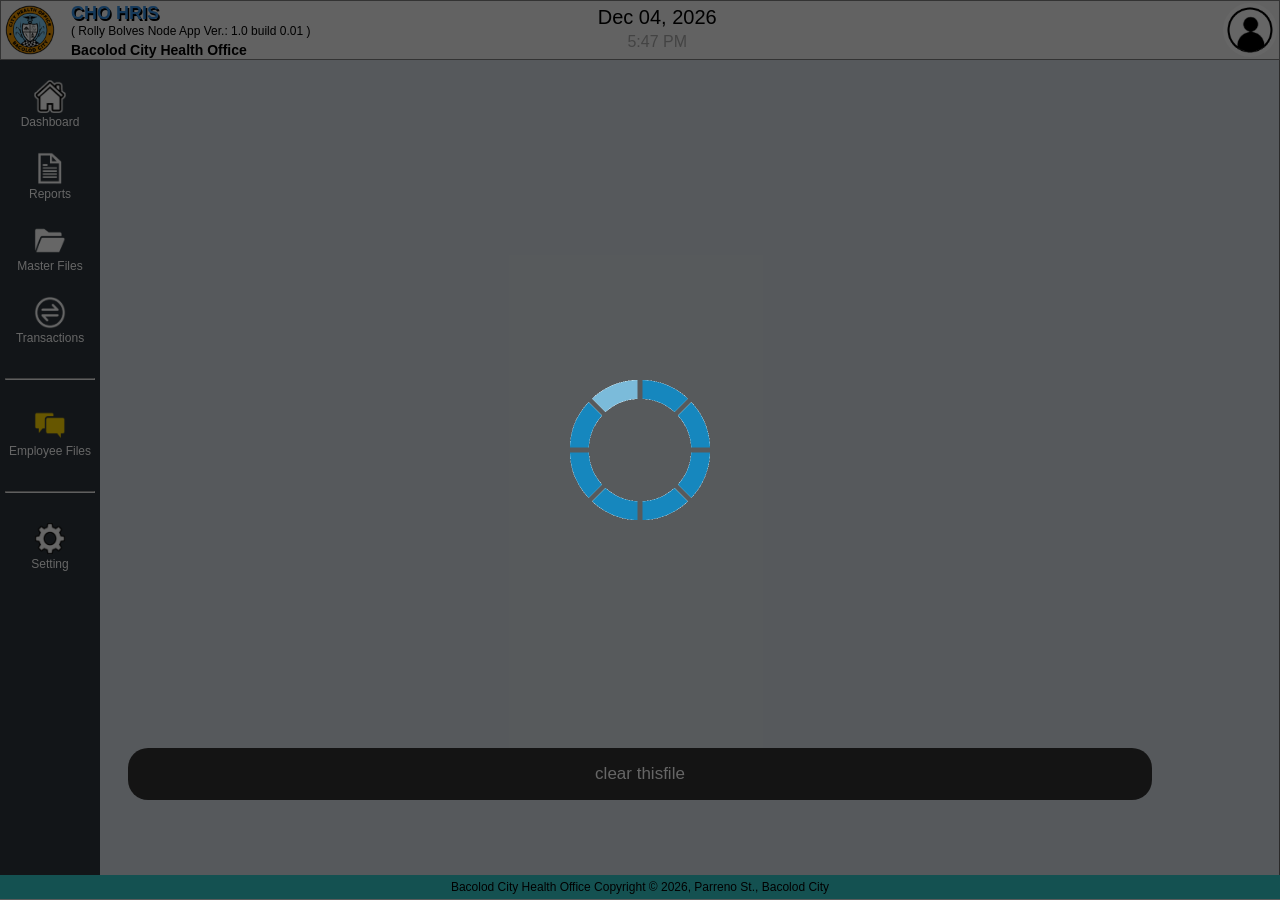
<file: index.html>
<!DOCTYPE html>
<html lang="en">
<head>
<meta charset="utf-8">
<meta http-equiv="Content-Type" content="text/html; charset=utf-8">
<meta name="theme-color" content="#000000"/>
<meta name="viewport" content="width=device-width, initial-scale=1, user-scalable=no">
<meta name="description" content="Your Online Printing Store.">
<meta name="og:image" content="gfx/icon-192x192.png">

<!-- HTML Meta Tags -->
<!-- Google / Search Engine Tags -->
<meta itemprop="name" content="Regent Prints">
<meta itemprop="description" content="Your Online Printing Store.">
<meta itemprop="image" content="gfx/icon-192x192.png">
 
<!-- Facebook Meta Tags -->
<!--meta property="og:url" content="https://nothing.com"-->
<meta property="og:type" content="website">
<meta property="og:title" content="Regent Prints">
<meta property="og:description" content="Your Online Printing Store.">
<meta property="og:image" content="gfx/icon-192x192.png">
 
<!-- Twitter Meta Tags -->
<meta name="twitter:card" content="summary_large_image">
<meta name="twitter:title" content="Regent Prints">
<meta name="twitter:description" content="Your Online Printing Store.">
<meta name="twitter:image" content="gfx/icon-192x192.png">
 
<link rel="shortcut icon" href="gfx/favicon_io/favicon.ico">
<link rel="icon" href="gfx/favicon_io/favicon.ico">
<link rel="apple-touch-icon" href="gfx/favicon_io/apple-touch-icon.png">

<link rel="manifest" href="./manifest.webmanifest">
<meta http-equiv="X-UA-Compatible" content="IE=Edge">
<!--script type='text/javascript' src='html2pdf.jeffbundle.min.js'></script-->

<style>

    @media print {
        body {
            -webkit-print-color-adjust: exact;
            -moz-print-color-adjust: exact;
            -ms-print-color-adjust: exact;
            print-color-adjust: exact;
        }
    }
 
    #wrapper {
      width: 100%;
      height: 400px;
      background-color: #333;
      display: flex;
      align-items: center;
      justify-content: center;
      overflow: hidden;
      border-radius: 0px;
      touch-action: none;
    }
    .cl_item {
      width: auto;
      height: auto;
      position: absolute;
      border: 0px solid indianred;
      background-repeat:no-repeat;background-size:auto 100%;
      background-color: none;
      padding:0px;
      /*
      background-color: rgb(245, 230, 99);
      border: 1px solid rgba(136, 136, 136, .5);
      border-radius: 50%; 
      */
      touch-action: none;
      user-select: none;
    }

    /*
    .cl_item:active {
      background-color: rgba(168, 218, 220, 1.00);
    }    
    .cl_item:hover {
      cursor: pointer;
      border-width: 2px;
      border:1px solid red;
    }
    */
    
</style>

<!-- ****************************************************************** -->
<!-- ****************************************************************** -->
<title>JEFFREY B. ENAD</title>
<script src="main_jslib/eruda.min.js"></script>
<!--script>eruda.init();</script-->
<script>  
  var CURR_APPNAME="CHO HRIS"; 
  var CURR_CLIENT='CA';
  var CURR_SITE='http://192.168.0.109:5500';
  var CURR_VER="1.0 build 0.01";
  var CURR_CLIENTNAME="Bacolod City Health Office";
  var CURR_CLIENTADDRESS="Parreno St., Bacolod City";
  var CURR_TELNO="410-4810"; 
  
  var JBE_API='https://updesk.heliohost.org/rpd_api/';  
  var pathloc=window.location.origin.substr(0,16);
  if(pathloc == 'http://localhost') { 
    JBE_API=window.location.origin+'/rpd_api/';  
  }  
  //alert(pathloc);
  if(window.location.origin.substring(0,26) == 'http://localhost:8080') { 
    JBE_API=window.location.origin+'/hris/';  
    eruda.init();   
  }else if(window.location.origin.substring(0,16) == 'http://localhost') { 
    JBE_API=window.location.origin+'/hris/';   
  }    
</script>
<!-- ****************************************************************** -->
<!-- ****************************************************************** -->
</head>

<body style="color:#252526;background:#E8E8E8;padding:0px;" onresize="myResizeFunction()">

<audio id="myAudio">
  <source src="gfx/snd/chimes.ogg" type="audio/ogg">
  <source src="gfx/snd/chimes.mp3" type="audio/mpeg">
  Your browser does not support the audio element.
</audio>

<div id="snackbar"></div> 
<!--************************* blocker-->
<div id="je_msg" tabindex="0" data-rval="SAGBAYAN" class="modal" style="display:none;z-index:1100;" onkeydown="javascript:if(event.keyCode==27) closeModal()">
  <div class="modal-content">
    <div id="modal-header" class="modal-header head_color" style="background:none;">
      <!--span class="closeBtn" onclick="closeModal()">&times;</span-->
      <span id="DivPrompt">
        <h1>Modal Header</h1>
      </span>				
    </div>
    <div id="modal-body" class="modal-body" style="background:none;">
      <div id="msgBody">        
      </div>	
      <div style="height:auto;text-align:center;margin-top:5px;background:none;">
        <div id="msgDivPrompt" style="display:none;margin-bottom:5px;">
          <input class="je_msg_btn" type="text" id="txtPrompt" onkeydown="javascript:if(event.keyCode==13) MSG_CLICK(1)" style="width:40%;height:20px;border:1px solid black;text-align:center;" value="" />
        </div>
        <div id="msgDivOk" style="display:none;">
          <!--input type="button" onclick="closeModal()" class="button" value="OK" /-->
          <input type="text" id="txOk" style="display:none;width:100px;"/>
          <input class="je_msg_btn" type="button" id="btnOk" onclick="MSG_CLICK(1)" onkeydown="javascript:if(event.keyCode==13) MSG_CLICK(1)" value="OK" />
        </div>
        <div id="msgDivYesNo" style="display:none;">
          <input class="je_msg_btn" type="button" id="btnYes" onclick="MSG_CLICK(1)" value="Yes" />
          <input class="je_msg_btn" type="button" id="btnNo"  onclick="MSG_CLICK(2)" value="No" style="margin-left: 2%;" />
        </div>
      </div>				
    </div>
    <div id="modal-footer" class="modal-footer head_color" style="color:white;text-align:right;height:auto;">
      ENADSYS Dialog Ver 1.01 Copyright (c) 2018
    </div>
  </div>	
</div>  

<div id="myJBox" class="modal_box" style="bottom:0px;"></div>

<div id="loading" class="modal" style="display:block;z-index:1450;">      
  <div style="width:150px;height:150px;background:none;
          position: absolute;  z-index: 1000;  top: 50%;  left: 50%;  
          -webkit-transform: translate(-50%, -50%);  transform: translate(-50%, -50%);">      
    <img src="gfx/proc_logo.gif" alt="proc image" style="float:right;height:100%;width:100%;background:none;" />
  </div>
</div>

<!-- *************************PAGES***************************************************
******************************************************************************** -->

<div id="page_login" class="modal" data-jbepass="" style="display:none;width:100%;height:100%;background-color:none;padding:5px;">
  
  <div id="firstlogin" class="modal-content" data-mod="1" style="display:block;width:280px;height:310px;background:none;">      
          
    <div style="width:100%;height:100%; border-radius:5px; padding:3%; font-size:14px; background:lightgray;">
      
      <div style="width:100%;height:20px;font-size:14px;background:none;">        
        <div style="float:right;width:20px;height:20px;text-align:center;border-radius:5px; cursor:pointer;
          color:white;background:black;" onclick="closeLogin()">x</div>
      </div>
      <div id="dv_avatar" style="position:relative;width:100%;height:65px;text-align:center;background:none;">
        <img id="img_avatar" data-img="" name="img_avatar" src="gfx/avatar.png" style="border-radius:50%;height:65px;width:65px;border:1px solid gray;"/>
        <div id="div_avatar" style="display:none;position:absolute;top:50%;left:50%;cursor:pointer;border-radius:50%;border:1px solid black;
              height:30px;width:30px;padding:3px;background:#434343;">              
          
          <input type="file" id="id_file" data-orig="" data-sel=0 name="id_file" hidden="hidden" />
          <img src="gfx/jcam.png" onclick="JBE_GET_IMAGE(0,id_file.id,img_avatar.id,'',false)" style="width:95%;"/>
        </div>
      </div>
      
      <div id="logpanel" style="margin-top:0%;height:auto;background:none;">

        <div id="dv_uid" style="margin-top:0%; height:auto; width:100%;background:none;">
          <div style="height:15px; width:100%; background:none;">User ID</div>
          <div style="height:25px; width:100%;background:none;">
            <input id="fuser" type="text" placeholder="Name, Email or Phone Number"  maxlength=20 onkeydown="javascript:if(event.keyCode==13) document.getElementById('fpass').focus()"
              style="width:100%;height:25px;text-align:center;border-radius:5px;" value=""/>              
          </div>
        </div>
        <div id="dv_pass" style="margin-top:2%; height:auto; width:100%;background:none;">
          <div style="height:15px; width:100%;background:none;">Password</div>
          <form onsubmit="false" style="height:25px; width:100%;">
            <input id="fpass" name="fpass" autocomplete="off" type="password" placeholder="Password" maxlength=20 onkeydown="javascript:if(event.keyCode==13) document.getElementById('lognow').focus()"
              style="width:100%;height:25px;text-align:center;border-radius:5px;" value=""/>
          </form>
        </div>
        
      </div>

      <div id="fmsg" style="display:none;margin-top:5px; height:60px; width:100%;font-size:12px;margin-bottom:0px;color:black;background:none;">
        Make sure your password is 
      </div>

      <div id="log_1" style="display:block;margin-top:1px;text-align:center;height:30px;width:100%;background:none;">
        <input id="lognow" type="button" onclick="chk_lognow()" style="width:48%;height:100%;color:white;background:#039be5;border:1px solid gray;border-radius:5px;cursor:pointer;" value="Log In"/>        
      </div>
      <div style="width:100%;height:auto;margin-top:9px;text-align:center;background:none;">Not a member yet? <span id="signUp" onclick="fm_profile(1)" style="font-weight:bold;cursor:pointer;color:red;"><u>Sign Up</u></span></div>        
    </div>

  </div>  

</div>

<!--  *************************PAGES***************************************************
************************************************************************** -->
<div id="wrapper" class="head_color" style="display:flex;position:relative;width:100%;height:100%;margin:0;background:dimgray;">  

  <div id="page_main" class="page_class" style="display:block;width:100%;height:auto;border:0px solid red;">

    <div id="div_header" style="display:block;width:100%;text-align:center;border:1px solid gray;padding:0px;color:black;background:white;">        

      <div id="div_logo">
        <img src="gfx/logoCHO2.png" onclick="location.href='index.html'" title="Refresh" style="cursor:pointer;float:left;height:100%;border:0px solid white;"/> 
        <!--img src="gfx/icon-192x192.png" onclick="openNav()" title="Refresh" style="cursor:pointer;float:left;height:100%;border:0px solid white;"/-->               
      </div>

      <div id="hd_area" style="float:left;height:100%;text-align:left;background:none;">     
        <div id="sys_tilt" onclick="jeff()"></div>  
        <div id="sys_tilt1"></div>  
        <div id="sys_tilt2"></div>  
      </div>

      <div id="hd_datetime" style="float:left;overflow:auto;height:100%;color:black;background:none;">
        <div id="hd_date" style="width:100%;height:55%;padding:5px 0 0 0;font-size:20px;background:none;">      
        </div> 
        <div id="hd_time" style="width:100%;height:45%;padding:0px;font-size:16px;color:darkgray;background:none;">      
        </div>       
      </div> 

      <div id="hd_notif" style="display:none;position:absolute;top:0px;text-align:left;padding:2px;width:90px;background:none;">
        <div style="position:relative;width:100%;height:100%;text-align:center;padding:0px 0 0 0;border:0px solid green;background:none;">
          <img src="gfx/jbell.png" style="height:100%;" />
          <div id="hd_num1" title="Today" style="cursor:move;position:absolute;top:12px;left:29px;width:28px;height:28px;text-align:left;padding:3.2px 1.2px 0px 0px;border-radius:50%;border:2px solid black;font-size:15px;font-weight:bold;text-align:center;color:white;background:red;">1</div>          
          <div id="hd_num2" title="Tomorrow" style="cursor:move;position:absolute;top:3px;left:3px;width:28px;height:28px;text-align:left;padding:3.2px 1.2px 0px 0px;border-radius:50%;border:2px solid black;font-size:15px;font-weight:bold;text-align:center;color:white;background:orange;">8</div>
          <div id="hd_num3" title="within 7 Days" style="cursor:move;position:absolute;top:3px;left:55px;width:28px;height:28px;text-align:left;padding:3.2px 1.2px 0px 0px;border-radius:50%;border:2px solid black;font-size:15px;font-weight:bold;text-align:center;color:white;background:lightgreen;">11</div>          
        </div> 
      </div> 

      <div id="hd_user" style="float:right;z-index:100;height:100%;background:none;">                  
        <div onclick="main_login()" style="float:right;width:auto;height:100%;text-align:right;border:0px solid red;background:none;">            
          <img id="bar_avatar" style="display:block;float:right;cursor:pointer;height:100%;border-radius:50%;border:2px solid white;background:white;" src="gfx/avatar.png" />                         
        </div>
        <div id="logger" style="float:right;height:100%;margin-right:5px;"></div>
      </div>
      
    </div>

    <!--  ************************* BODY *************************************************** -->
    <div id="div_body" data-mode="" data-code="" data-lotno="" data-row="" data-row2="" data-invty=0 style="display:flex;position:relative;width:100%;height:0px;border:0px solid red;background:dimgray;">

      <div id="div_left" data-open=0 style="float:left;height:100%;font-size:9px;pointer-events:auto; color:yellow;background:#2d353c;">
      </div> <!--div left-->     
            
      <div id="div_right" style="float:left;width:100%;height:100%;overflow:auto;border:0px solid red;color:black;background:#d9e0e7;">        
      </div> <!--div right--> 

    </div>  <!--body--> 

  </div> <!--main div-->

  <div id="mySidenav" class="sidenav" style="display:none;height:100%;margin-top:0px;font-size:9px;">    
  </div>


  <!--  *************************PAGES***************************************************  -->
  <div id="myView1" data-page=0 data-open=0 data-close="" data-JBEpage=0 class="page_class myView" style="display:none;">
    <div style="width:100%;height:0px;"></div>
    <div class="back_main">      
      <div id="back_view1" onclick="JBE_CLOSE_VIEW(1)" class="back_class">
        <img id="back_view_img1" src="gfx/jback.png" style="height:100%;" />
        <span>Back</span>
      </div>      
      <div id="cap_myView1" class="cap_class"></div>
      <div id="cap_viewMid1" class="cap_mid_class"></div>
    </div>
    <div id="dtl_myView1" class="myView_dtl">
    </div>        
  </div>  
    
  <div id="myView2" data-page=0 data-open=0 data-close="" class="page_class myView" style="display:none;">
    <div style="width:100%;height:0px;"></div>
    <div class="back_main">
      <div id="back_view2" onclick="JBE_CLOSE_VIEW(2)" class="back_class">
        <img id="back_view_img2" src="gfx/jback.png" style="height:100%;" />
        <span>Back</span>
      </div>
      <div id="cap_myView2" class="cap_class"></div>
      <div id="cap_viewMid2" class="cap_mid_class"></div>
    </div>
    <div id="dtl_myView2" class="myView_dtl">
      <!--dtl-->
    </div>       
  </div>

  <div id="myView3" data-page=0 data-open=0 data-close="" class="page_class myView" style="display:none;">
    <div style="width:100%;height:0px;"></div>    
    <div class="back_main">
      <div id="back_view3" onclick="JBE_CLOSE_VIEW(3)" class="back_class">
        <img id="back_view_img3" src="gfx/jback.png" style="height:100%;" />
        <span>Back</span>
      </div>
      <div id="cap_myView3" class="cap_class"></div>
      <div id="cap_viewMid3" class="cap_mid_class"></div>
    </div>
    <div id="dtl_myView3" class="myView_dtl">
      <!--dtl-->
    </div>       
  </div>

  <div id="myView4" data-page=0 data-open=0 data-close="" class="page_class myView" style="display:none;">
    <div style="width:100%;height:0px;"></div> 
    <div class="back_main">
      <div id="back_view4" onclick="JBE_CLOSE_VIEW(4)" class="back_class">
        <img id="back_view_img4" src="gfx/jback.png" style="height:100%;" />
        <span>Back</span>
      </div>
      <div id="cap_myView4" class="cap_class"></div>
      <div id="cap_viewMid4" class="cap_mid_class"></div>
    </div>
    <div id="dtl_myView4" class="myView_dtl">
      <!--dtl-->
    </div>       
  </div>

  <div id="myView5" data-page=0 data-open=0 data-close="" class="page_class myView" style="display:none;">
    <div style="width:100%;height:0px;"></div> 
    <div class="back_main">
      <div id="back_view5" onclick="JBE_CLOSE_VIEW(5)" class="back_class">
        <img id="back_view_img5" src="gfx/jback.png" style="height:100%;" />
        <span>Back</span>
      </div>
      <div id="cap_myView5" class="cap_class"></div>
      <div id="cap_viewMid5" class="cap_mid_class"></div>
    </div>
    <div id="dtl_myView5" class="myView_dtl">
      <!--dtl-->
    </div>       
  </div>

  <!--************************* footer -->
  <div class="head_color4" id="main_footer" style="position:relative;display:block;height:25px;width:100%;background:none;">
    <div id="copyright" style="width:100%;height:100%;font-size:12px;padding:5px 0 0 0;color:black;background:none;"></div>
    <div id="jenad" onclick="count_show_jbe()" style="position:absolute;top:0px;right:0px;height:100%;width:30px;background:none;"></div>
  </div> <!--footer-->

</div> <!--wrapper div-->

<link rel="stylesheet" href="css_main.css">
<link rel="stylesheet" href="css_mobile.css">
<link rel="stylesheet" href="css_rep_main.css">
<link rel="stylesheet" href="css_rep_mobile.css">

<link rel="stylesheet" href="misc/jbe_fmlib.css">

<link rel="stylesheet" type="text/css" href="main_jslib/leaflet.css" />
<script type='text/javascript' src='main_jslib/html2pdf.jeffbundle.min.js'></script>
<!--script src="https://raw.githack.com/eKoopmans/html2pdf/master/dist/html2pdf.bundle.js"></script-->
<script type='text/javascript' src='main_jslib/leaflet.js'></script>
<script type='text/javascript' src='main_jslib/axios.min.js'></script>
<!--script type='text/javascript' src="main_jslib/jspdf.debug.js"></script-->
<script type='text/javascript'  src='js/jsheet.js'></script>

<!--script src="https://cdnjs.cloudflare.com/ajax/libs/html2pdf.js/0.9.3/html2pdf.bundle.js" integrity="sha512-dBB2PGgYedA6vzize7rsf//Q6iuUuMPvXCDybHtZP3hQXCPCD/YVJXK3QYZ2v0p7YCfVurqr8IdcSuj4CCKnGg==" crossorigin="anonymous" referrerpolicy="no-referrer"></script-->

<script type='text/javascript' src='main_jslib/enadlib.js'></script>
<script type='text/javascript' src='main_jslib/coke.js'></script>
<script type='text/javascript' src='main_jslib/je_msg.js'></script>
<script type='text/javascript' src='main_jslib/qrcode.min.js'></script>
<!--script src="https://cdn.jsdelivr.net/npm/chart.js"></script-->
<script type='text/javascript' src='main_jslib/jschart.js'></script>
<!--script type='text/javascript' src='main_jslib/rec_lock.js'></script-->

<!--script type='text/javascript' src='main_jslib/jsPDF0.js'></script>
<script type='text/javascript' src='main_jslib/html2canvas.min.js'></script>
<script src="https://cdnjs.cloudflare.com/ajax/libs/jspdf/2.3.1/jspdf.umd.min.js"></script-->


<script type='text/javascript'  src='misc/jbe_chat.js'></script>
<script type='text/javascript'  src='misc/jbe_notif.js'></script>
<!-- libs -->
<!--script type='text/javascript' src='misc/jbe_fmlib.js'></script-->
<!--script type='text/javascript' src='misc/jbe_fmlib_2.js'></script-->
<!--script type='text/javascript' src='misc/jbe_fm2lib.js'></script>
<script type='text/javascript' src='misc/lookup.js'></script-->
<script type='text/javascript' src='misc/jbe_fmlib_php.js'></script>

<script type='text/javascript'  src='app_db.js'></script>
<script type='text/javascript'  src='app_main.js'></script>
<script type='text/javascript'  src='app_admin.js'></script>

<script type='text/javascript'  src='app_dashboard.js'></script>
<script type='text/javascript'  src='app_employee.js'></script>
<script type='text/javascript'  src='app_dept.js'></script>
<script type='text/javascript'  src='app_receive.js'></script>
<script type='text/javascript'  src='app_adjust.js'></script>

<!--script type='text/javascript'  src='app_ptr_print.js'></script>
<script type='text/javascript'  src='app_ptr.js'></script>

<script type='text/javascript'  src='app_ret_print.js'></script>
<script type='text/javascript'  src='app_ret.js'></script>

<script type='text/javascript'  src='app_returns.js'></script>
<script type='text/javascript'  src='app_adjust.js'></script>
<script type='text/javascript'  src='app_transfer.js'></script>
<script type='text/javascript'  src='app_area.js'></script>
<script type='text/javascript'  src='app_supplier.js'></script>
<script type='text/javascript'  src='app_wh.js'></script>
<script type='text/javascript'  src='app_prod.js'></script>
<script type='text/javascript'  src='app_stocks.js'></script>

<script type='text/javascript'  src='app_receive.js'></script>
<script type='text/javascript'  src='app_master.js'></script>
<script type='text/javascript'  src='app_tools.js'></script>
<script type='text/javascript'  src='app_reports.js'></script>
<script type='text/javascript'  src='app_signatory.js'></script>
<script type='text/javascript'  src='app_notif.js'></script>

<script type='text/javascript'  src='rep_ptr_summ.js'></script>
<script type='text/javascript'  src='rep_stockcard.js'></script>
<script type='text/javascript'  src='rep_bincard.js'></script>
<script type='text/javascript'  src='rep_location.js'></script>
<script type='text/javascript'  src='rep_daily.js'></script>
<script type='text/javascript'  src='rep_stkled.js'></script>
<script type='text/javascript'  src='rep_masterlist.js'></script>
<script type='text/javascript'  src='rep_summary.js'></script-->

<script type='text/javascript'  src='app_camera.js'></script>
<script type='text/javascript'  src='app_prn.js'></script>

<!--link rel="stylesheet" href="https://unpkg.com/leaflet@1.6.0/dist/leaflet.css"
  integrity="sha512-xwE/Az9zrjBIphAcBb3F6JVqxf46+CDLwfLMHloNu6KEQCAWi6HcDUbeOfBIptF7tcCzusKFjFw2yuvEpDL9wQ=="
  crossorigin=""/>
<script src="https://unpkg.com/leaflet@1.6.0/dist/leaflet.js"
  integrity="sha512-gZwIG9x3wUXg2hdXF6+rVkLF/0Vi9U8D2Ntg4Ga5I5BZpVkVxlJWbSQtXPSiUTtC0TjtGOmxa1AJPuV0CPthew=="
  crossorigin=""></script>
<script src="https://unpkg.com/leaflet.markercluster@1.3.0/dist/leaflet.markercluster.js"></script-->



<script type='text/javascript'  src='misc/jbe_map.js'></script>

<script>
  var THISFILE=[];
  clear_THISFILE();  

  var SYS_TILT='TALLY BOARD SYSTEM';

  var jbe_screen_mode=0;
  var JBE_CTR=0;
  var JBE_CLOR='#028ea5';
  var JBE_CLOR2='#01a5bf'; 
  var JBE_CLOR3='#0eb8cc'; 
  var JBE_CLOR4='#33cccc'; 
  /*
   JBE_CLOR='#FF2A00';
   JBE_CLOR2='#FF5533'; 
   JBE_CLOR3='#FF775C'; 
   JBE_CLOR4='#FF9D8A'; 
  */
  var JBE_TXCLOR1='#ffffff'; 
  var JBE_TXCLOR2='#000000'; 
  var JBE_TXCLOR3='#ffffff'; 
  var JBE_TXCLOR4='#ffffff'; 

  var JBE_ONLINE=true;
  var JBE_ONLINE_NAVI=true;

  var JBE_DEF_IMG='gfx/jimage.png';

  var DB_LOGGER=[];
  var DB_LOCKERS=[];
  var DB_USER=[];  
  var DB_CLIENTS=[]; 
  var DB_PTR=[];
  var DB_PTR2=[];
  var DB_AREA=[];
  var DB_SUPPLIER=[];
  var DB_WHOUSE=[];
  var DB_RECEIVE=[];
  var DB_RECEIVE2=[];
  var DB_TRANSFER=[];
  var DB_TRANSFER2=[];
  var DB_RETURNS=[];
  var DB_RETURNS2=[];
  var DB_RET=[];
  var DB_RET2=[];
  var DB_ADJ=[];
  var DB_ADJ2=[];
  var DB_PRODUCT=[];
  var DB_EMPLOYEE=[];  
  var DB_DEPT=[];
  var DB_SIG=[];  

  var DB_COMMENT=[];  
  var DB_CHAT=[];  
  var DB_SYS=[];  
  var DB_CART=[];  
  var DB_ORDER=[];  
  var DB_ORDER2=[];  
  var DB_BELL=[];
  var DB_SLIDER=[];
  var DB_NOTIF=[];
  var DB_NOTIF2=[];

  var CLIENT_USER=[];
  var CLIENT_TRANS=[];
  var CLIENT_TRANS2=[];
  var CLIENT_CHAT=[];  

  var CURR_REC='';
  var CURR_USER=''; 
  var CURR_NAME='';    
  var CURR_AXTYPE=0;
  //var aryServTitle=[]; var aryServImg=[]; aryServClr=[];

  var V_DESCRP='';
  var V_UPLOADS='';
  var V_CHATS='';

  var H_WRAPPER=0;
  var H_HEADER=0;
  var H_FOOTER=25;
  var H_BODY=0;
  var H_PAGE=0;
  var H_VIEW=0;

  var CURR_BACKER=0;
  var f_MainPage=false;
  var f_reload=true;
  var JBE_MOBILE=true;

  var JBE_HEADER = {
    /*
    "Access-Control-Allow-Headers": "Origin, X-Requested-With, Content-Type, Accept, X-Auth-Token",
    "Access-Control-Allow-Methods": "GET, POST, PATCH, PUT, DELETE, OPTIONS",
    "Content-Type": "application/x-www-form-urlencoded",
    "Access-Control-Allow-Origin": "*"
    */
    "Access-Control-Allow-Headers": "Origin, Content-Type, X-Auth-Token",
    "Access-Control-Allow-Methods": "GET, POST, PATCH, PUT, DELETE, OPTIONS",
    "Access-Control-Allow-Origin": "*"
  }

/*
  document.addEventListener("visibilitychange", function() {
    if (document.visibilityState === 'visible') {
      console.log('DIA NA DIRI....');
      // The PWA is currently visible
      // You can show a message or take some action here
    }
  });

  // Check if the flag exists in local storage
  if (localStorage.getItem('appIsRunning')) {
    // Notify the user or redirect to the existing instance
    console.log('DIA NA DIRI....');
  } else {
    // Set the flag indicating that the app is running
    localStorage.setItem('appIsRunning', 'true');
    console.log('AYOS SET UP....');
  }

*/

  var JBE_STORE_IDX = [    
    { "id":0, "flename":"SysFile", "numrec":0 , "init":1 },
    { "id":1, "flename":"User", "numrec":0 , "init":1 }
  ];

  /***************************************************** */
  
	if ('serviceWorker' in navigator) {
		navigator.serviceWorker.register('SW_'+CURR_CLIENT+'.js', { scope: './' }).then(function(registration) {
    //navigator.serviceWorker.register('SW_2.js', { scope: './' }).then(function(registration) {
			console.log('Service worker registration succeeded:', registration);
		}).catch(function(error) {
			console.log('Service worker registration failed:', error);
		});
	} else {
		console.log('Service workers are not supported.');
	}
  
  /***************************************************** */
	
  window.addEventListener('load', function() {
    window.history.pushState({ noBackExitsApp: true }, '');    
  })

  window.addEventListener('popstate', function(event) {
    window.history.pushState({ noBackExitsApp: true }, '');
    console.log(event.state);
    //if (history.state  &&  history.state.page == 1) {
      //alert('we are on page 1');
    //}
    
    if (event.state) {      
      if(f_MainPage){                
        //refreshIDX();
        MSG_SHOW(vbYesNo,"CONFIRM: ","Close the App?",function(){                    
          window.history.go(0);
          f_reload=true;
        },function(){});                  
      }
    }
  })
  
  //=========START ENGINE=================
  /*
  fetch('client.json')
    .then(response => response.json())
    .then(data => {
      CURR_CLIENT=data['client'];      
      CURR_SITE=data['site'];  
      document.title = data['title'];
    }
  );
  */

  document.getElementById('wrapper').style.display='block';
  showProgress(false);
  
  var COOK_CLIENT=readCookie('cok_client_'+CURR_CLIENT);
  CURR_USER=readCookie('cok_user_'+CURR_CLIENT);
  CURR_NAME=readCookie('cok_name_'+CURR_CLIENT);
  CURR_AXTYPE=readCookie('cok_axtype_'+CURR_CLIENT);

  var d = new Date();  
  var n = d.toLocaleTimeString('it-IT');

  if(!CURR_USER){ CURR_USER=''; }
 
  document.getElementById('hd_date').innerHTML = JBE_DATE_FORMAT(new Date(),'MMM DD, YYYY');
  document.getElementById('hd_time').innerHTML = new Date().toLocaleString('en-US', { hour: 'numeric', minute: 'numeric', hour12: true })

  JBE_SET_COLOR_BY_CLASS('head_color','white',JBE_CLOR);
  JBE_SET_COLOR_BY_CLASS('head_color2','white',JBE_CLOR2);
  JBE_SET_COLOR_BY_CLASS('head_color3','white',JBE_CLOR3);
  JBE_SET_COLOR_BY_CLASS('head_color4','white',JBE_CLOR4);
  
  let dd = new Date();
  let formatter = Intl.DateTimeFormat(
      "default", // a locale name; "default" chooses automatically
      {
          weekday: "short", 
          year: "numeric",
          month: "short",
          day: "numeric",
          hour: "numeric",
          minute: "numeric"
      }
  );
  //document.getElementById('div_sysdate').innerHTML=formatter.format(dd);

  window.history.pushState({ noBackExitsApp: true }, '');
  f_MainPage=false;
  
  myResizeFunction();  
  start_app();  
</script>

</body>
</html>
</file>
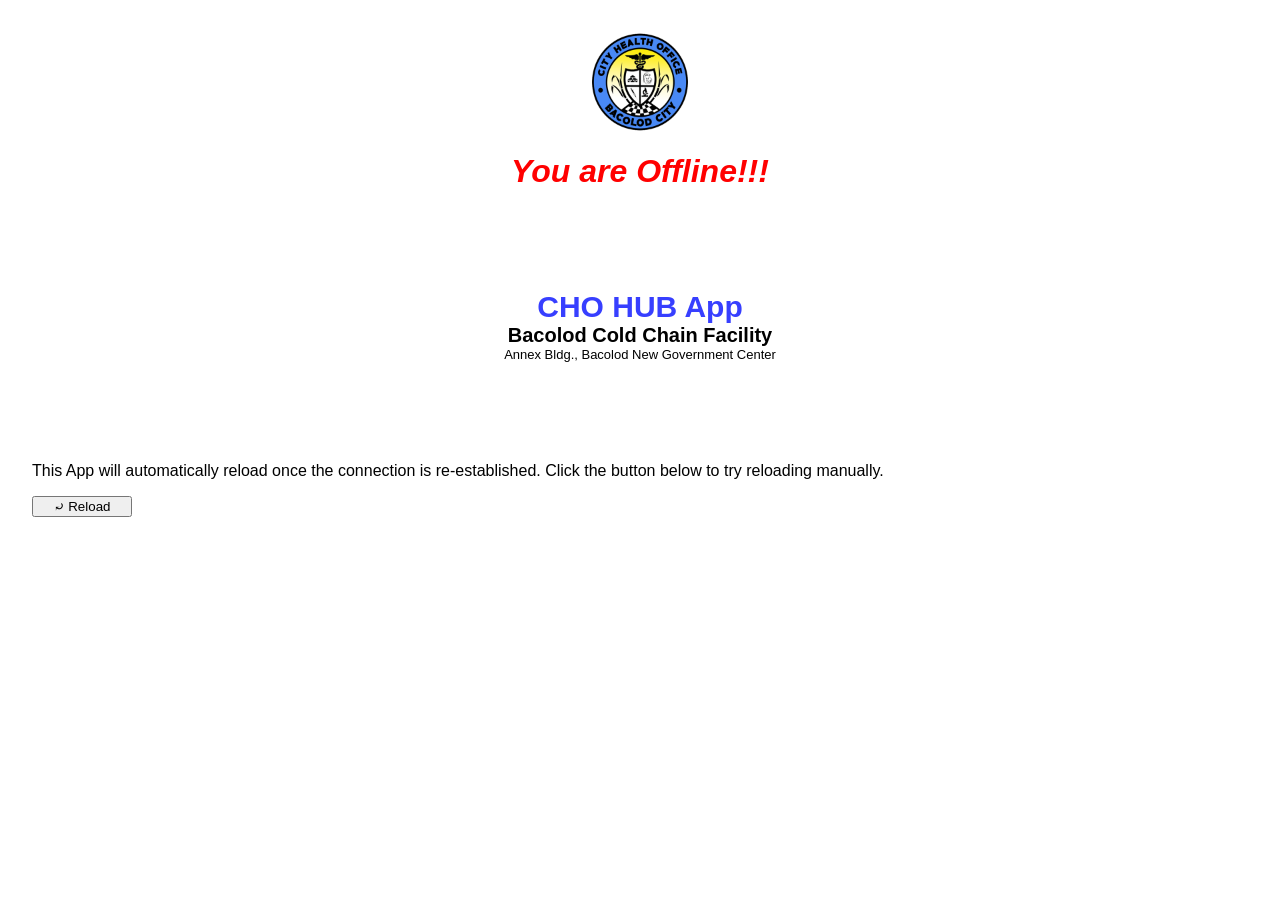
<file: offline.html>
<!DOCTYPE html>
<html lang="en">
  <head>
    <meta charset="utf-8" />
    <meta http-equiv="X-UA-Compatible" content="IE=edge" />
    <meta name="viewport" content="width=device-width, initial-scale=1" />

    <title>You are offline</title>

    <!-- Inline the page's stylesheet. -->
    <style>
      body {
        font-family: helvetica, arial, sans-serif;
        margin: 2em;
      }

      h1 {
        font-style: italic;
        color: #373fff;
      }
      
      p {
        margin-block: 1rem;
      }
      
      button {
        display: block;
      }
    </style>    
  </head>
  <body>
    <div style="width:100%;height:100px;text-align:center;border:0px solid blue;padding:0px;background:none;">
      <img style="height:100%;"  alt="red dot" src="
      [data-uri]
      "/>
    </div>
    
    <h1 style="text-align:center;color:red;">You are Offline!!!</h1>

    <div style="text-align:center;margin-top:100px;font-size:30px;font-weight:bold;color: #373fff;">CHO HUB App</div>
    <div style="text-align:center;font-size:20px;font-weight:bold;">Bacolod Cold Chain Facility</div>
    <div style="text-align:center;margin-bottom:100px;font-size:13px;">Annex Bldg., Bacolod New Government Center</div>

    <p>
      This App will automatically reload once the connection is re-established.
      Click the button below to try reloading manually.      
    </p>

    <div style="width:100%;height:20px;text-align:center;">
      <button type="button" style="width:100px;text-align:center;">⤾ Reload</button>
    </div>
    
    <!-- Inline the page's JavaScript file. -->
    <script>
      //document.getElementById("ztilt").innerHTML=CURR_APPNAME;
      document.querySelector('button').addEventListener('click', () => {
        window.location.reload();
      });
    
      // Listen to changes in the network state, reload when online.
      // This handles the case when the device is completely offline.
      window.addEventListener('online', () => {
        window.location.reload();
      });

      // Check if the server is responding & reload the page if it is.
      // This handles the case when the device is online, but the server
      // is offline or misbehaving.
      async function checkNetworkAndReload() {
        try {
          const response = await fetch('.');
          // Verify we get a valid response from the server
          if (response.status >= 200 && response.status < 500) {
            window.location.reload();
            return;
          }
        } catch {
          // Unable to connect to the server, ignore.
        }
        window.setTimeout(checkNetworkAndReload, 2500);
      }

      checkNetworkAndReload();

    </script>
  </body>
</html>
</file>
<file: css_main.css>
body {  
  overscroll-behavior: contain;
  font-family: "Lato", sans-serif;
  
  min-height:100%;
  margin:0;
  padding:0; 
  
  background-color:black;
  font-family: Helvetica, 'Trebuchet MS', Tahoma, sans-serif;
}

* {
  box-sizing: border-box;
}

#printableBorder{ margin-top:0px;width:100%;border:1px solid lightgray;overflow:auto; }
#printableArea{ height:auto;width:716px;width:750px;border:2px solid darkgray;
  margin:0 auto;margin-top:20px;margin-bottom:20px;
  font-family:Times New Roman, Times, serif;font-size:11px;padding:10px;
  background:white;
}
#pa_dtl{ height:100%;width:100%;border:0px solid red; }


/* *{transition:none!important} */

.slideX {          
  position: absolute;
  /*
  top:0px; left:0px;
  width: 100%;
  height: 100%;
  */
  left:50%; top:50%; transform: translateY(-50%) translateX(-50%);
}

@media print {
  h1 {font-family: "Britannic Bold", Broadway, Calibri, sans-serif;
  }  
  p {font-size:12pt;
  font-family:Cambria, "Times New Roman", serif;
  }    
  .positioned {position:static;}    
}
@page { margin: 1cm /* or 0, if you want */ }

@keyframes fade1
{
  0%   {opacity:1}
  33.333% { opacity: 0}
  66.666% { opacity: 0}
  100% { opacity: 1}
}
@keyframes fade2
{
  0%   {opacity:0}
  33.333% { opacity: 1}
  66.666% { opacity: 0 }
  100% { opacity: 0}
}
@keyframes fade3
{
  0%   {opacity:0}
  33.333% { opacity: 0}
  66.666% { opacity: 1}
  100% { opacity: 0}
}

#snackbar {
  visibility: hidden;
  min-width: 250px;
  margin-left: -125px;
  background-color: #333;
  color: #fff;
  text-align: center;
  border-radius: 20px;
  padding: 16px;
  position: fixed;
  z-index: 1000;
  left: 50%;
  bottom: 100px;
  font-size: 17px;

  width:80%;
  left:10%; right:10%;
  margin:0 auto;
  height:auto; 
}

#snackbar.show {
  visibility: visible;
  -webkit-animation: fadein 0.5s, fadeout 0.5s 2.5s;
  animation: fadein 0.5s, fadeout 0.5s 2.5s;
}

@-webkit-keyframes fadein {
  from {bottom: 0; opacity: 0;} 
  to {bottom: 100px; opacity: 1;}
}

@keyframes fadein {
  from {bottom: 0; opacity: 0;}
  to {bottom: 100px; opacity: 1;}
}

@-webkit-keyframes fadeout {
  from {bottom: 100px; opacity: 1;} 
  to {bottom: 0; opacity: 0;}
}

@keyframes fadeout {
  from {bottom: 100px; opacity: 1;}
  to {bottom: 0; opacity: 0;}
}

.class_notif{    
  display: none; 
  float:left;height:100%;width:40px;margin-left:0px;
  position:relative;font-size:14px;background:none;  
}
.class_notif2{
  position:absolute;top:0px;left:20%;height:21px;width:21px;text-align:center;background:none;
  border-radius:50%;padding:3.7px 0 0 0;font-weight:normal;font-size:9px;background:none;
  border:1.5px solid white;
}

.class_items{
  float:left;text-align:center;width:30.6%;height:125px;
  margin-top:2%;margin-left:2%;padding:2px;background-color:none;
}
.class_center_div{
  position:absolute; width:100%; height:100%; padding:1%;display: flex; align-items: center;
  justify-content: center;
}

.nav_title{
  width:100%;height:auto;font-size:18px;font-weight:bold;text-align:center;background:lightgray;
}

.nav_menu{
  height:40px;width:100%;background:none;padding:0px;margin-top:5px;
}
    .nav_menu img{  
      float:left;width:38px;height:100%;padding:2px;margin-left:20px;margin-right:20px;background:none;
    }
    .nav_menu span{
      float:left;width:auto;height:100%;padding:8px;background:none;
      font-size:18px;color:black;
    }

.modal_box {    
  width:99.8%;  
  z-index: 150;
  overflow: hidden;
  background-color: rgba(0,0,0,0.6);
  
  transition: 0.5s;
  padding-top: 0px;    
  overflow: auto;
  opacity:1;
  
  position: absolute;
  height:0px;
  bottom: 50px;  
}
.bottom_box {	
  width:100%;
  z-index: 150;
  overflow-x: hidden;
  transition: 0.5s; 
  padding-top: 0px;    
   
  opacity:1;  
  position: absolute;  
  height:0px;
  bottom: 0px;
	background:white;
}



.rowclass{
  width:100%;height:auto;margin-top:0px;
  background-color: white;  
}

.rowclass_dots{
  width:100%;height:25px;margin-top:5px;
}
    .rowclasshed{  
      float:left;
      width:70%;height:100%;margin-top:0px;padding:4px;
      font-size:14px;font-weight:bold;
    }

    .dots{
      display:none;
      float:right;  
      width:auto;height:100%;margin-top:0px;padding:0px;  
      font-size:100%;font-weight:bold;
      background:none;  
    }



.show {display: block;}


/*************je_msg************************/
.je_msg_btn {
  background:lightgray;
  padding: 1em 2em;
  padding: 5px;
  width: 100px;
  height: 35px;
  color:black;
  border:1px solid black;
  border-radius: 6px;
  font-weight: bold;
}

.je_msg_btn:hover{
  background: #333;
  color:white;
}

.modal {
  display:none;
  position: fixed;
  z-index: 500;
  left: 0;
  top: 0;
  height: 100%;
  width: 100%;
  overflow: auto;
  background-color: rgba(0,0,0,0.6);
}

.modal-content{
  background-color: #f4f4f4;  
  /* margin: 30% auto;  */
  width: 500px;
  box-shadow: 0 5px 8px 0 rgba(0,0,0,0.2),0 7px 20px 0 rgba(0,0,0,0.17);  

  position: absolute;
  top: 50%;
  left: 50%;
  -webkit-transform: translate(-50%, -50%);
  transform: translate(-50%, -50%);
}

.modal-header h1, .modal-footer h2 {
  margin:0;
}
.modal-header{
  background: #3b5998;
  padding: 10px;
  color: #fff;  
}
.modal-body{
  padding: 10px 20px; 
}
.modal-footer{
  background: #3b5998;
  padding: 5px;
  color: #fff;
  height: 15px;
  font-size: 12px;
  text-align: center;
}

.closeBtn{
  color: #ccc;
  float:right;
  font-size: 20px; font-weight: bold;
  color:#fff;
}

.closeBtn:hover,.closeBtn:focus{
  color:#000;
  text-decoration: none;
  cursor: pointer;
} 

/*************end je_msg************************/

.head_color,.head_color2{
  text-align:center;  
}

.xjheader {  
  background-color: #333;
  position: fixed;
  top: 0; left:0;
  width: 100%;
  z-index: 9000;
}

.cls_fixed {
  /*position: fixed; 
  left:0;bottom: 0; */
  color: white; 
  width: 100%;text-align:center;padding:4px;
  border:1px solid gray;
  /*z-index: 2500; */
}


.jheader {   
  font-size:16px;font-weight:bold;background-color:blue;
}

.main {  
  width:60%;
  padding:0 20px;
  background: blue;
}
.right {
  background-color:#e5e5e5;  
  width:20%;
  padding:15px;
  margin-top:7px;
  text-align:center;
}

.jfooter { 
  padding:5px;
  z-index: 100;
  font-size:16px;font-weight:bold;
  background-color:none;
  position:absolute;
  bottom:0px; 
}

/* Container for flexboxes */
.row {
  display: flex;
  flex-wrap: wrap;
  color:black;
}

/* Create four equal columns */
.column {
  flex: 10%;
  padding: 10px;
  font-size:2vw;
  font-weight:normal;
  text-align:center;
}

.page_class{
  width:100%;  
}

.menu_class{
  width:100%;
}


.div_order_upload{
  width:100%;height:180px;
}
.div_order_comment{
  width:100%;height:100px;
}
.div_chat{
  width:100%;
  /* height:370px; */
}


.main_slider{
  width:70%;
}
.footer_fonts{
  float:left;height:100%;text-align:left;padding:7px 0 0 0;font-size:22px;cursor:pointer;
  /*text-shadow: -1px 0 black, 0 1px black, 1px 0 black, 0 -1px black;*/
  /*-webkit-text-stroke: 0.8px black;*/
}
.footer_gfxs{
  float:left;height:100%;margin-left:20px;margin-right:20px;cursor: pointer;
}

.class_footer{
  float:left;height:100%;width:100%; font-family: Arial, Helvetica, sans-serif;background:none;      
}
    .class_footer img{
      float:left;height:auto;max-height:100%;width:auto;cursor:pointer;margin-left:20%;background:none;           
    }
    .class_footer span{
      float:left;height:100%;width:auto;cursor:pointer;padding:7px 0 0 10px;font-size:22px;background:none;
    }


img.center {display: block;margin-left: auto;margin-right: auto;}
.jcent {
  position: relative;
  top: 50%;
  left: 50%;
  transform:translate(-50%, -50%);
}


.myView {
  display:none;  
  z-index: 100;
  height: 100%;
  position:absolute;  
  scroll-behavior: smooth;
  /* transition: 0.5s;  */
  background-color: rgba(0,0,0,0.6);
}

.myView_dtl{
  width:100%;height:100px;padding:0px;overflow:auto;border:0px solid black;color:black;background:none;
}

.back_main{
  height:30px;width:100%;padding:4px;text-align:left;color:white;
  position: relative;border:0px solid white;
}

.back_class{
  float:left;height:100%;font-size:20px;background:none;font-weight:normal;
  width:100px;cursor:pointer;  
}
    .back_class img{
      float:left;background:none;margin-left:10px;background:none; 
    }
    .back_class span{
      float:left;margin-left:5px;color:white;
    }

.cap_class{
  float:right;width:auto;height:100%;font-size:16px;font-weight:bold;margin-right:10px;text-align:right;padding:2px;color:white;
}
.cap_mid_class{  
  display:block;
  float:left;width:auto;height:100%;font-size:16px;font-weight:normal;text-align:center;padding:2px;color:white;
}
#log_avatar { width:40px; }

.class_admin {
  width:60%;margin-left:20%;margin-right:20%;
}

.class_profile{
  width:100%;height:22px;font-size:14px;padding:2px;text-align:center;border:1px solid black;
  border-radius:5px;color:red;
}

#staff_name_width{ width:600px; }

.class_input{
  font-size:11px;color:red;padding:0px;border:1px solid black;background:none;
}

.cs_fm_site{ width:50%; color:white; padding:5px; border-radius:8px; border:2px solid white;}
  .cs_fm_site input { border:1px solid white;color:white;padding:2px;background:none; }

#inp_search{ width:500px; }
#div_slider { overflow-y: hidden; }

.cls_banner{
  width:100%;height:120px;
}

.cls_button_round{
  border:1px solid lightgray;
  border-radius: 5px;padding:0px;
  background:white;
}

#myInput {
  background-image: url('/css/searchicon.png');
  background-position: 10px 12px;
  background-repeat: no-repeat;
  width: 100%;
  font-size: 16px;
  padding: 12px 20px 12px 40px;
  border: 1px solid #ddd;
  margin-bottom: 12px;
}

#myUL {
  list-style-type: none;
  padding: 0;
  margin: 0;
  position:absolute;
  width:auto;
}

#myUL li a {
  border: 1px solid #ddd;
  margin-top: -1px; /* Prevent double borders */
  background-color: #f6f6f6;
  padding: 12px;
  text-decoration: none;
  font-size: 18px;
  color: black;
  display: block
}

#myUL li a:hover:not(.header) {
  background-color: #eee;
}

.cls_imgSlider {
   position: absolute;
   left: 50%;
   top: 50%;
   transform: translateY(-50%) translateX(-50%);
}


.marker-cluster-small {
background-color: rgba(181, 226, 140, 0.6) !important;
}
.marker-cluster-small div {
background-color: rgba(110, 204, 57, 0.6) !important;
}
.marker-cluster-medium {
background-color: rgba(241, 211, 87, 0.6) !important;
}
.marker-cluster-medium div {
background-color: rgba(240, 194, 12, 0.6) !important;
}
.marker-cluster-large {
background-color: rgba(253, 156, 115, 0.6) !important;
}
.marker-cluster-large div {
background-color: rgba(241, 128, 23, 0.6) !important;
}


.user_custom_icon, .member_custom_icon, .searchIcon, .landmark_custom_icon{
  width: 42px !important;
  height: 41px !important;  
  padding:2px 0 0 0;
  
  text-align: center;  
  color: black;
  font-weight:bold; 
  font-family: Arial, Helvetica, sans-serif;
  font-size: 14px;
}
.user_custom_icon{ 
  background-image: url("../main_jslib/images/jRedMarker.png"); background-repeat: no-repeat;  
  z-index:1000; color:white;
}
.searchIcon{  
  background-image: url("../main_jslib/images/jblueMarker.png"); background-repeat: no-repeat;    
  z-index:10;
}
.member_custom_icon{  
  background-image: url("../main_jslib/images/jblueMarker.png"); background-repeat: no-repeat;    
  z-index:10;
}
.landmark_custom_icon{      
  background-image: url("../main_jslib/images/jgreenMarker.png"); background-repeat: no-repeat;    
  color: black;
  z-index:10;
}

.geo{
  float:left;
  text-align: center;
  width:30px;
  height:100%;  
  margin-left:5px;
  font-size:12px;
}

#div_promo { 
  position:fixed;width:100%;height:100%;overflow:hidden;  
  background:white;  
  margin: 0;
  left: 0;
  text-align: left;
  font-size: 12px;
  animation: 10s slidy infinite; 
}

.mirror{
    -webkit-transform: scaleX(-1);
    -moz-transform: scaleX(-1);
    -o-transform: scaleX(-1);
    -ms-transform: scaleX(-1);
    transform: scaleX(-1);
}

.clsDiv{
    position:relative;
    float:left;text-align:center;border:0px solid black;
     height:100%;background:none;padding:1px;
}

.clsImg {    
    width:100%; height:70%; padding:0%;display: flex; align-items: center;
    justify-content: center;
    border:1px solid lightgray; margin-top:2%;border-radius:10px;    
    background:none;
}

.cl_viewItems{
  border:0px solid violet;
}

.cl_ibtn{
  width:100px;height:100%;border:1px solid black;color:white;background:darkgray;
}

.cl_sel_el{
  width:100%;height:17px;
}
  .cl_sel_el div{
    float:left;width:30%;height:100%;
  }
  .cl_sel_el input{
    float:left;width:70%;height:100%;margin:0px;padding:0px;
  }
  .cl_sel_el select{
    float:left;width:70%;height:100%;
  }
  /*
  .cl_sel_el input[type='number']{
    float:left;width:70%;height:100%;background:pink;
  }
  
  .cl_sel_el input[type='checkbox']{
    float:left;width:auto;height:100%;margin:0;background:violet;
  }
  */

  .class_mtr0{
    width:100%;height:45px;padding:5px;margin-top:0px;border:1px solid lightgray;
  }
    .class_mtr1{
      float:left;width:25%;height:100%;text-align:left;padding:8px 0 0 5px;background: none;
    }
    .class_mtr1_tf{
      font-size:16px; width:70px; padding:0px;
    }
    .class_mtr2{
      float:left;width:75%;height:100%;padding:5px 0 0 5px;overflow:auto;
      font-size:18; font-weight:bold;color:navy;
    }

  .class_ptr0{
    width:100%;height:50px;padding:5px;margin-top:0px;border:1px solid lightgray;
  }
    .class_ptr1{
      float:left;width:25%;height:100%;text-align:left;padding:8px 0 0 5px;background: none;
    }
    .class_ptr2{
      float:left;width:75%;height:100%;padding:8px 0 0 5px;overflow:auto;
      font-size:18; font-weight:bold;color:navy;
    }

    .class_ptr_1{
      float:left;width:15%;height:100%;padding:2px;overflow:auto;background: none;
    }
    .class_ptr_2{
      float:left;width:85%;height:100%;padding:2px;color:black;font-weight:bold; background: none;
    }


  
  #btns{
    width:auto;height:130px;height:200px;border:0px solid red;overflow:auto;background:none;
  }  
  .btn_box{
    width:100%;height:25%;padding:0px; font-size:11px;font-family: 'Lato', sans-serif; font-weight: bold;    
    border: 0px solid blue;  
  }
  
  .btn_image{
    float:left;height:87%;width:30.65%;border-radius: 10px;
    text-align: center; cursor:pointer;
    margin-top:0%;margin-left:2%;margin-bottom:1%;border: 0px solid black;
    padding: 5px;background:blue;
  }

  .btn_image2{
    float:left;height:110px;width:46%;border-radius: 10px;
    text-align: center; cursor:pointer;
    margin-top:10px;margin-left:2%;margin-bottom:1%;border: 0px solid black;
    padding: 5px;
  }
  .btn_image2 div { height:30%; max-height:50%; color:white; overflow:auto; }
  .btn_image2 input { height:70%; }

  .cls_cancel{
    font-size:50px;
  }
  
  #heeding1{font-size:20px;}
  #heeding2{font-size:16px;}
  #heeding3{font-size:12px;color:red;}



.cls_map_input { float:left;font-size:13px;width:100px;height:100%;margin-right:2%;text-align:center;border:0px solid green; }
  .cls_map_input input{
    width:100%;height:60%;overflow:auto;
  }
  .cls_map_input span{
    width:100%;height:40%;
  }

.zoom{  
  height:100vh;  
  width:100%;  
  display:grid;  
  place-items:center;  
  position:fixed;  
  top:0;  
  left:0;
}  
  
#FM_REFRESH_BTN { width:180px; }

.cls_fm_transfer{ width:100%;height:30px;padding:2px;font-size:16px;border:0px solid green; }
  .cls_fm_transfer div { float:left;width:25%;height:100%;text-align:left;padding:0px;background:none; }  
  .cls_fm_transfer input[type="image"] { float:right;font-size:16px;height:100%;padding:0px;margin-right:2px;border:1px solid gray;background:none; }  
  .cls_fm_transfer input[type="text"], .cls_fm_transfer input[type="number"], .cls_fm_transfer input[type="date"] { float:left;font-size:16px;width:75%;height:100%; background:green; }  
  .cls_fm_transfer p { float:left;font-size:20px;width:75%;height:100%;margin:0px;padding:2px;text-align:center;border:1px solid lightgray;background:none; }  
  .cls_fm_transfer select { float:left;font-size:16px;width:75%;height:100%;margin:0px;background:none; }  
 
#cap_transDate{ display: block; }
.btn_select{
  width:30px;height:100%;font-weight:bold;margin-right:0px;border-radius:5px;
}


#popadmin {    
  display:none;				
  width:100%;  
  font-size:20px;  
  box-shadow: 0px 0px 0px;
  position:absolute;width:100px;height:auto;top:50px;right:0;margin-right:10px;z-index:500;box-shadow: 0px 0px 2px;                                  
  font-size:14px;padding:5px;color:black;background-color: whitesmoke;
}

#popadmin a {
  padding: 2%;  
  width:96%;
  color:grey;
  transition: 0.3s;
  text-decoration: none;
  display: block;
}

#popadmin a:hover {
  color:white;  
  background-color:#333333;    
}

#zoom_pic { height:auto; }
#zoom_tilt { height:60px;font-size:22px; }
#xdivViewer { display:block; }
#xdivMeters { width:26%; }
#zoom_tilt2 { height:550px; }
#zoom_dtl { height:80px;font-size:16px; }
#zoom_foot { height:50px; }
.view_dtl_HD { height:20px; }
.view_dtl_L { width:20%; }
.view_dtl_R { width:80%; }


/* version 2 */
#dv_user {
  float:right;width:auto;height:100%;position:relative;
}
  #dv_user img{
    cursor: pointer;
    float:left;height:100%;padding:15px 0 15px 5px;background:none;
  }
  #dv_user span{
    float:left;font-size:12px;width:auto;
  }
#dv_log {
width:950px;height:430px;
}


#div_main_left{ width:80px; }
#id_LiveTime{ font-size:12px; }


/*
menu css layout
*/
.nw_menu, .nw_menu_sel{ height:50px;margin-top:20px; }

.nw_menu{
float:left;
width:100%;text-align:center;cursor:pointer;background:none;
}
.nw_menu img{
  height:65%;padding:0px;
}
.nw_menu span{
  float:left;height:35%;width:100%;font-size:12px;color:white;
  background:none;
}

.nw_menu_sel{
display:none;
float:left;padding:0px;width:15%;
background-image:url('gfx/leftArrow.png'); 
/* background-position: 0px 1px; */
background-size:100%;
background-repeat:no-repeat;
/*
height:100%;width:auto;
float:right;
font-size:20px;
*/  
}  

.dropbtn {
  display:none;
  background-color: #04AA6D;
  color: white;
  padding: 16px;
  font-size: 16px;
  border: 1px solid brown;
}

.dropdown {
  position: relative;
  display: inline-block;
  background:none;
  width:100%;
}

.dropdown-content {
  display: none;
  position: absolute;
  border:1px solid gray;
  left:60px;
  background-color: #f1f1f1;
  min-width: 160px;
  box-shadow: 0px 8px 16px 0px rgba(0,0,0,0.6);
  z-index:1000;
}

.dropdown-content a {
  color: black;
  padding: 12px 16px;
  text-decoration: none;
  display: block;
}

.dropdown-content a:hover {background-color: #ddd;}

.dropdown:hover .dropdown-content {display: block;}

.dropdown:hover {background-color: #348fe2;}

.dropdown:hover .dropbtn {background-color: green;}

.sidenav {	  
  width:0%;
}
/* //////////////////////////////////////////////////////////////// */
/* //////////////////////////////////////////////////////////////// */
.dash_box{
  float:left;
  width:24.232%;
  height:100%;
  margin-left:1%;
  border:0px solid black;
  
  
  text-align:center;
  color:white;
  
}
  .dash_box div{ position:relative;height:30%;width:100%; border:0px solid red;}    
    .dash_box p{ height:100%; margin:0px; padding:1% 0 0 0; border:0px solid blue;font-size:65px;font-weight:bold;background:none; }    
    .dash_box h1{ position:absolute;bottom:0px;margin:0px;border:0px solid yellow;font-size:14px;height:30px; width:100%;font-weight:normal; padding:0% 0 0 0;background:rgba(0,0,0,0.2); }      
      .dash_box h1 b { position:absolute;left:0;font-size:14px;height:100%; width:100%;font-weight:normal;text-align:center;padding:6px 0 0 0;background:none; }
      .dash_box h1 div { position:absolute;right:0px;top:0px;border:0px solid brown;height:100%;width:auto;padding:1%;background:none; } 

  .dash_box h2{ border:0px solid pink;font-size:10px;height:3%; width:100%;margin:0%;font-weight:normal; padding:0px 0 0 0;background:none; }
  .dash_box h3{ border:1px solid lightgray;font-size:10px;height:67.0%; width:100%;margin:0%;font-weight:normal; 
    padding:0px;color:black;overflow:auto;background:whitesmoke;
  }
#lbl_expire{ height:100%; } 
/* /////////// BUILD 3.33 ///////////////////////////////////////// */
/* //////////////////////////////////////////////////////////////// */

#div_header{ display:block;height:60px;text-align:center;border:0px solid gray;padding:0px;color:black; }
#div_logo{ float:left;width:70px;height:100%;text-align:left;padding:4px;background:none; }
#hd_area{ border:0px solid red;width:40%; }  
#hd_user{ border:0px solid red;width:200px; font-size:15px; padding:2px; }  
#hd_datetime{ display:block;float:left;width:150px;height:100%;padding:0px;text-align:center; }  

#sys_tilt{ text-shadow: 1.5px 1.5px black;height:40%;width:100%;font-size:18px;font-weight:bold;padding:2px 0 0 0;color:#348fe2;background:none; }
#sys_tilt1{ height:30%;width:100%;font-size:12px;padding:0px 0 0 0;background:none; }
#sys_tilt2{ height:30%;width:100%;font-size:14px;font-weight:bold;padding:0px 0 0 0;background:none; }

#logger{ 
  text-align:right;font-weight:bold;font-size:16px;text-shadow: -1px 0 black, 0 1px black, 1px 0 black, 0 -1px black;
  color:red;background:none;
  width:auto; padding:17px 0 0 0; 
}
  
#div_left{ width:100px; }

/* #id_expire{ height:83%;background:none; } 
#id_expire2{ height:17%;padding:1px;color:lightgray;font-size:10px;background:none; } */
#id_expire2{ position:absolute;width:100%;height:30px;left:0;top:21%;font-size:12px;padding:5px;border:0px solid gold; }
#menu_open{ display:none; }
#back_menu{ display:none; }
#hd_notif{ height:60px; margin: 0 auto; left: 0; right: 0; left:20%; }

.mySidenav { display:none; }
.cls_filemain { width:800px;margin:0 auto; }

.cls_ptr_tot_panel { float:left;width:auto;height:100%;background:none; }
  .cls_ptr_tot_panel div { float:left;width:auto;height:100%;text-align:left;padding:3px;background:none; }
  .cls_ptr_tot_panel input { float:left;width:auto;height:100%;text-align:center;padding:5px;color:black;background:lightgray; }

.cls_emp_entry{ width:100%;height:20px;margin-top:4px;border:0px solid lightgray;background:none; }
  .cls_emp_entry div { float:left;width:40%;height:100%;padding:2px 0 0 0;border:0px solid lightgray; }
  .cls_emp_entry input, textarea, select { float:left;width:60%;height:100%;border:1px solid lightgray; }

#img_emp { width:auto;height:100%; }
</file>
<file: css_mobile.css>
@media screen and (max-width: 600px) {  
  .divTilt1, .divTilt2 {            
    background: none;
    width: 100%;
    padding:0px 0 0 0;
    text-align: center;
    font-size: 18px; 
  }
  .divTilt1 {    
    height: 70%;
    
    padding:10px 0 0 0;
  }
  .divTilt2 {    
    height: 30%;
    font-size: 12px;       
  }    
  .column{
    font-size: 10px;
    font-weight:bold;
    flex:20%;
    margin:0px;
  }
  .itemUploads{
    width:77px;height:80px;
  } 
  .itemUploads_pic{
    height:55px;
  }

  .modal-content{
    background-color: #f4f4f4;      
    width:90%;
  }

  .elcenter{
    position: relative;
    float: left;
    top: 50%;
    left: 50%;    
    color:red;
    
    transform: translate(-50%, -50%);
  }

  /* .sidenav{ right:0px; } */

  .class_items{
    float:left;text-align:center;width:30.6%;height:125px;
    margin-top:2%;margin-left:2%;padding:2px;background:none;
  }
  .page_class{
    width:100%;
  }

  /*** order page */
  .page_order {
    margin-top:0px;
    width:100%;height:200px;
  }
  .div_order_upload{
    width:100%;height:200px;
  }
  .div_order_comment{
    width:100%;height:132px;
  }
  .div_chat{
    width:100%;
    /* height:350px; */
  }
    
  .footer_fonts{
    font-size:12px;
    padding:0px;
    height:30%;width:100%;    
    text-align: center;
  }
  .footer_gfxs{    
    text-align: center;margin:0 auto;
    height:70%;width:100%;
  }

  .class_footer{
    float:left;height:100%;width:100%;text-align:center;cursor:pointer;color:white;
  }
      .class_footer img{
        height:auto;max-height:70%;
        float:none;
        display: block;
        margin-left: auto;
        margin-right: auto;
        width: auto;
      }
      .class_footer span{
        font-size:12px; padding:0px; margin:0px; text-align:center;height:30%;width:100%;
      }

  .jbe_left_main{
    height:30%;width:100%;        
  }
  .jbe_right_main{
    height:66.8%;width:100%;
    margin-top:5%;
  }
  .jbe_tilt{
    font-size:14px;
    height:20px;
    color:white;
    background-color:green;
  }

  .menu_class{
    width:100%;
  }

  /*
  #wrapper{
    width:100%;
  }
    */
  
  .jheader {
    width:100%;
  }
  .jfooter {
    width:100%;
  }
  .myView {	 
    width:100%;
  }
  .modal_box, .bottom_box {  
    width:100%;
  }

  .modal_view, .content_view {    
    width:100%;
  }
  #log_avatar { width:28px; }

  .class_admin {
    width:90%;margin-left:5%;margin-right:5%;
  }
  .class_notif2{
    left:55%;
  }
  #staff_name_width{ width:160px; }
  .cs_fm_site{ width:90%; }

  #inp_search{ width:180px; }
  #div_slider { overflow:auto; }

  .cls_banner{
    width:100%;height:120px;background:none;
  }
  .slideX {             
    width: auto;
    height: 100%;
  }

  .cl_ibtn{
    width:60px;
  }

  .btn_box{   
    border: 0px solid red;  
  }

  .class_mtr0{
    width:100%;height:50px;border:1px solid lightgray;
  }
    .class_mtr1{
      float:left;width:30%;height:100%;padding:2px 0 0 0;background: none;
    }
    .class_mtr1_tf{
      font-size:12px; width:50px; padding:5px 0 0 0; 
    }
    .class_mtr2{
      float:left;width:70%;height:100%;padding:2px 0 0 0;overflow:auto;
      font-weight:bold;color:white;
    }

  .class_ptr0{
    width:100%;height:50px;border:1px solid lightgray;
  }
    .class_ptr1{
      float:left;width:13%;height:100%;padding:2px 0 0 0;background: none;
    }
    .class_ptr2{
      float:left;width:87%;height:100%;padding:2px 0 0 0;overflow:auto;
      font-weight:bold;color:white;
    }  
  
  /*
  #ptrno {  -webkit-print-color-adjust: exact;font-size:11px;padding:5px 0 0 0 0;color:red;background-color:darkcyan; }

   .pRISNO { font-size:11px;padding:5px 0 0 0 0;color:red;background-color:black; } */
  
  .btn_image{    
    height: 92%;
    margin-top:0%;margin-left:2%;border: 0px solid black;
    padding:3%;
  }  

  #heeding1{font-size:18px;}
  #heeding2{font-size:13px;}
  #heeding3{font-size:11px;color:red;}

  .pdddBox p{
    color:green;
  }

  .cls_cancel{
    font-size:20px;
  }

  

  .cls_prn{
    color:red;
  }
  .pRISNO{ color:blue; }

  #FM_REFRESH_BTN { width:auto; }

  #cap_transDate{ display:none; }

  .sidenav {	 
    width:0%;
    position: absolute;
    z-index: 600;
    overflow-x: hidden;
    transition: 0.5s; 
    padding-top: 0px;    
    background-color: #525253;   
    background-color: gray;
    background-color: rgba(0,0,0,0.6);
    opacity:1;
    height:100%;
    top:0px;
    left:0px;
  }
  
  .sidenav a {
    padding: 1px 1px 1px 1px;
    text-decoration: none;
    font-size: 20px;    
    color: gray;
    display: block;
    transition: 0.3s;
  }
  
  .sidenav a:hover {
    color:white;
    background-color:#333333;  
  }
  
  .sidenav .closebtn {
    position: absolute;
    top: 0;
    left: 0px;
    font-size: 36px;
    margin-left: 50px;
  } 

  .dropbtn {
    display:none;
    background-color: #04AA6D;
    color: white;
    padding: 10px;
    font-size: 8px;
    border: 1px solid brown;
  }
  .dropdown-content a {
    color: black;
    padding: 12px 16px;
    text-decoration: none;
    display: block;
    font-size:9px;
  }

  .class_ptr_1{
    float:left;width:22%;height:100%;padding:2px;overflow:auto;background: none;
  }
  .class_ptr_2{
    float:left;width:78%;height:100%;padding:2px;color:black;font-weight:bold; background: none;
  }

  

  /* //////////////////////////////////////////////////////////////// */
  /*
  dash_box div{ position:relative;height:30%;width:100%;border-radius:10px 10px 0 0; border:0px solid red;}    
    .dash_box p{ height:75%; margin:0px; padding:2% 0 0 0; border:0px solid blue;font-size:65px;font-weight:bold; }    
    .dash_box h1{ position:absolute;bottom:0px;margin:0px;border:0px solid yellow;font-size:14px;height:25%; width:100%;font-weight:normal; padding:0% 0 0 0;background:rgba(0,0,0,0.2); }      
      .dash_box h1 b { position:absolute;left:0;font-size:14px;height:100%; width:100%;font-weight:normal;text-align:center;padding:5px 0 0 0;background:none; }
      .dash_box h1 div { position:absolute;right:0px;top:0px;border:0px solid brown;height:100%;width:auto;padding:1%;background:none; } 
*/
  /* //////////////////////////////////////////////////////////////// */
  .dash_box{
    position:relative;
    float:left;
    width:48.3%;
    height:47%;
    margin-left:3.1%;
    margin-top:2.2%;
    border:0px solid red;
    text-align:center;
    color:white;
  }    
    .dash_box div{ position:relative;height:40%;width:100%;border-radius:10px 10px 0 0; border:0px solid red;} 
      .dash_box p{ height:75%; margin:0px; padding:5% 0 0 0; border:0px solid red;font-size:20px;font-weight:bold; }      
      .dash_box h1{ border:0px solid blue;font-size:14px;height:40%; width:100%;margin:0%;font-weight:normal; padding:2%;background:rgba(0,0,0,0.2); }
        .dash_box h1 b { position:absolute;left:0;font-size:14px;height:100%; width:100%;font-weight:normal;text-align:center;padding:2px 0 0 0;background:none; }
        .dash_box h1 div { position:absolute;right:0px;top:0px;border:0px solid brown;height:100%;width:auto;padding:1%;background:none; } 

    .dash_box h2{ border:0px solid pink;font-size:10px;height:2%; width:100%;margin:0%;font-weight:normal; padding:0px 0 0 0; }
    .dash_box h3{ border:1px solid gray;font-size:10px;height:57%; width:100%;margin:0%;font-weight:normal; 
      padding:0px;color:black;background:whitesmoke;
    }
  #div_row1_col3{ margin-left:0px; }
  #div_row1_col3,#div_row1_col4{ margin-top:10px; }

  /* /////////// BUILD 3.33 ///////////////////////////////////////// */
  /* //////////////////////////////////////////////////////////////// */
  /* for mobile version */  
  #div_header{ height:50px; }
  #div_logo{ float:left;width:50px;height:100%;text-align:left;padding:4px;background:none; }
  #hd_area{ width:40%;border:0px solid blue; }  
  #hd_user{ width:150px; font-size:12px;border:0px solid brown; padding:0px; }  
  #hd_datetime{ display:none;float:left;width:200px;height:100%;padding:0px;text-align:center; }  

  #sys_tilt{ height:40%;width:100%;font-size:13px;font-weight:bold;padding:2px 0 0 0;background:none; }
  #sys_tilt1{ height:30%;width:100%;font-size:7px;padding:2px 0 0 0;background:none; }
  #sys_tilt2{ height:30%;width:100%;font-size:9px;font-weight:bold;padding:0px 0 0 0;background:none; }

  #logger{ font-size:11px; padding:15px 0 0 0; background:none; }

  #div_left{ display:none; }
  #div_right{ width:100%;border:0px solid gold; }
  
  #id_expire2{ height:20px;top:13%;font-size:8px;padding:4px; }
  
  #menu_open{ display:block; }
  #back_menu{ display:block; }
  #hd_notif{ height:50px;left:10%; }

  .mySidenav { display:block; }
  .cls_filemain { width:100%;margin:0; }

  .cls_ptr_tot_panel { float:left;width:30%;height:100%;background:none; margin-left:10px; }
    .cls_ptr_tot_panel div { width:auto;height:50%;text-align:left;padding:3px;background:none; }
    .cls_ptr_tot_panel input { width:110px;height:50%;text-align:center;padding:5px;color:black;background:lightgray; }

  #img_emp { width:100%;height:auto; }
}
</file>
<file: css_rep_main.css>
.pBox{
  color:pink;
}
.pBox p{
  color:black;
}

.cls_rcvd{
  float:left;text-align:left;height:100%;font-weight:bold;color:blue;border:1px solid lightgray;
}

.pBoxSubArea{ width:44%; background:violet; }

.cls_ptr_summ{
  height:30px;
}
  .cls_ptr_summ div{
    height:100%;width:50%;float:left;
  }
  .cls_ptr_summ input[type="text"] { width:28.5%; margin-left:1.5%;font-size:12px;cursor: pointer; }
  
.cls_prn{
  color:blue;
}

.cls_stockcard_vax{ height:100%;padding:5px;border:1px solid black;background:none; }
  .cls_stockcard_vax span{
    width:15%;background:none;
  }
  .cls_stockcard_vax input{
    width:85%;
  }
#div_stockcard{ 
  height: 35px; 
  margin-top:0px;width:100%;font-family:Arial Narrow,Arial,sans-serif;font-size:12px;padding:1px;border:1px solid black;background:none;
}

.cls_stockcard_range{ float:left;height:100%;width:150px;padding:2px;border:0px solid red; background:none;}
  .cls_stockcard_range span{
    float:left;height:100%;margin-right:2%;padding:3px 0 0 0;
    width:auto;background-color: none;
  }
  .cls_stockcard_range input{
    float:left;height:100%;text-align:left;margin:0px;
    width:auto;
  }

.cls_stockcard_date{ float:right;height:100%;text-align:right;padding:5px;margin-left:2%;border:0px solid gold; }
  .cls_stockcard_date span{
    float:left;height:100%;margin-right:5px;padding:3px 0 0 0;
    width:auto;
  }
  .cls_stockcard_date input{
    float:left;height:100%;text-align:left;margin:0px;
    width:auto;
  }


.cls_div_stkled{ float:left;width:50%;height:35px;padding:3px;border:1px solid black;background:none; }

.cls_stkled{ float:left;width:50%;height:100%;border:0px solid black;background:none; }

  .cls_stkled span{
    float:left;height:100%;margin-right:0%;padding:5px;font-size:14px;font-weight:bold;background:none;
    width:40%;
  }
  .cls_stkled input{
    float:left;height:100%;
    cursor:pointer;text-align:center;
    width:60%;overflow:auto;
  }
#xdiv_stkled{ height: 35px; }

#div_stk1{ border-right:0px; }
#div_stk2{ border-left:0px; }
</file>
<file: css_rep_mobile.css>
/***  mobile =======================================================================================  ***/
/***  mobile =======================================================================================  ***/
/***  mobile =======================================================================================  ***/
@media screen and (max-width: 600px) {
  .pBox{
    color:black;
    overflow:auto;
  }

  .pBox p{
    color:black;
    overflow:auto;
  }

  .pBoxSubArea{ width:53.9%; background:none; }  

  .cls_ptr_summ{
    height:60px;
  }
    .cls_ptr_summ div{
      height:30px;width:100%;
    }

  #div_stockcard{ height: 40px;border:0px solid red; }

  .cls_stockcard_vax{ height:100%;padding:5px;border:1px solid lightgray;background:none; }
    .cls_stockcard_vax span{
      width:20%;
    }
    .cls_stockcard_vax input{
      width:80%;
    }


    .cls_stockcard_range{ float:left;height:100%;width:20%;border:0px solid red; }
    .cls_stockcard_range span{
      float:left;height:50%;text-align:center;margin-right:0%;padding:2px 0 0 0;
      width:100%;
    }
    .cls_stockcard_range input{
      float:left;height:40%;text-align:center;margin:0px;
      width:100%;
    }

  .cls_stockcard_date{ float:right;height:100%;width:120px;margin-left:2%;padding:2px;border:0px solid coral; }
    .cls_stockcard_date span{
      float:left;height:50%;margin-right:2%;padding:0px 0 0 0;text-align:left;background:none;
      width:100%;
    }
    .cls_stockcard_date input{
      float:left;height:50%;text-align:left;margin:0px;
      width:100%;
    }

  #div_stkledg{ height: 70px;border:0px solid red; }
  .cls_stkledg{ float:left;height:100%;width:50%;border:0px solid greenyellow; }
    .cls_stkledg span{
      width:100%;
      height:50%; 
      text-align:center;
      margin:0px;
    }
    .cls_stkledg input{
      width:100%;   
      height:50%; 
    }  

  .cls_div_stkled{ float:left;width:100%;height:35px;border:1px solid black;background:none; }
  #div_stk1{ border-right:1px solid black; }
  #div_stk2{ border-left:1px solid black; } 
}
</file>
<file: misc/jbe_fmlib.css>
.fm_class_box{
  float:left;width:20%;height:100%;background:none;
}

.fm_class_footer{
  float:left;height:100%;width:auto;text-align:center;cursor:pointer;padding:5px;border:1px solid lightgray;background:blue;
}
    .fm_class_footer img{
      height:auto;max-height:70%;
      float:none;
      display: block;
      margin-left: auto;
      margin-right: auto;
      width: auto;
    }
    .fm_class_footer span{
      font-size:12px; padding:0px; margin:0px; text-align:center;height:30%;width:100%;
    }

.cls_tbl{ cursor:pointer;overflow:auto;width:100%; }    
.cls_tbl:hover{ color:red; }  

.cls_fm_dtl{ width:100%;height:30px;padding:2px;font-size:16px;border:0px solid green; }
  .cls_fm_dtl div { float:left;width:25%;height:100%;text-align:left;padding:0px;background:none; }  
  .cls_fm_dtl input[type="image"] { float:right;font-size:16px;height:100%;padding:0px;margin-right:2px;border:1px solid gray;background:none; }  
  .cls_fm_dtl input[type="text"], .cls_fm_dtl input[type="number"], .cls_fm_dtl input[type="date"] { float:left;font-size:16px;width:75%;height:100%; background:none; }  
  .cls_fm_dtl p { float:left;font-size:20px;width:75%;height:100%;margin:0px;padding:2px;text-align:center;border:1px solid lightgray;background:none; }  
  .cls_fm_dtl select { float:left;font-size:16px;width:75%;height:100%;margin:0px;background:none; }  
   
@media screen and (max-width: 600px) {
  .cls_fm_dtl div { float:left;width:45%;height:100%;text-align:left;padding:0px;background:none; }  
  .cls_fm_dtl input[type="image"] { float:right;font-size:16px;height:100%;padding:0px;margin-right:2px;border:1px solid gray;background:none; }  
  .cls_fm_dtl input[type="text"], .cls_fm_dtl input[type="number"], .cls_fm_dtl input[type="date"] { float:left;font-size:16px;width:55%;height:100%; }  
  .cls_fm_dtl p { float:left;font-size:20px;width:55%;height:100%;margin:0px;padding:2px;text-align:center;border:1px solid lightgray;background:none; }  
  .cls_fm_dtl select { float:left;font-size:16px;width:75%;height:100%;margin:0px;background:none; }  
   
}
</file>
<file: main_jslib/leaflet.css>
/* required styles */

.leaflet-pane,
.leaflet-tile,
.leaflet-marker-icon,
.leaflet-marker-shadow,
.leaflet-tile-container,
.leaflet-pane > svg,
.leaflet-pane > canvas,
.leaflet-zoom-box,
.leaflet-image-layer,
.leaflet-layer {
	position: absolute;
	left: 0;
	top: 0;
	}
.leaflet-container {
	overflow: hidden;
	}
.leaflet-tile,
.leaflet-marker-icon,
.leaflet-marker-shadow {
	-webkit-user-select: none;
	   -moz-user-select: none;
	        user-select: none;
	  -webkit-user-drag: none;
	}
/* Prevents IE11 from highlighting tiles in blue */
.leaflet-tile::selection {
	background: transparent;
}
/* Safari renders non-retina tile on retina better with this, but Chrome is worse */
.leaflet-safari .leaflet-tile {
	image-rendering: -webkit-optimize-contrast;
	}
/* hack that prevents hw layers "stretching" when loading new tiles */
.leaflet-safari .leaflet-tile-container {
	width: 1600px;
	height: 1600px;
	-webkit-transform-origin: 0 0;
	}
.leaflet-marker-icon,
.leaflet-marker-shadow {
	display: block;
	}
/* .leaflet-container svg: reset svg max-width decleration shipped in Joomla! (joomla.org) 3.x */
/* .leaflet-container img: map is broken in FF if you have max-width: 100% on tiles */
.leaflet-container .leaflet-overlay-pane svg,
.leaflet-container .leaflet-marker-pane img,
.leaflet-container .leaflet-shadow-pane img,
.leaflet-container .leaflet-tile-pane img,
.leaflet-container img.leaflet-image-layer,
.leaflet-container .leaflet-tile {
	max-width: none !important;
	max-height: none !important;
	}

.leaflet-container.leaflet-touch-zoom {
	-ms-touch-action: pan-x pan-y;
	touch-action: pan-x pan-y;
	}
.leaflet-container.leaflet-touch-drag {
	-ms-touch-action: pinch-zoom;
	/* Fallback for FF which doesn't support pinch-zoom */
	touch-action: none;
	touch-action: pinch-zoom;
}
.leaflet-container.leaflet-touch-drag.leaflet-touch-zoom {
	-ms-touch-action: none;
	touch-action: none;
}
.leaflet-container {
	-webkit-tap-highlight-color: transparent;
}
.leaflet-container a {
	-webkit-tap-highlight-color: rgba(51, 181, 229, 0.4);
}
.leaflet-tile {
	filter: inherit;
	visibility: hidden;
	}
.leaflet-tile-loaded {
	visibility: inherit;
	}
.leaflet-zoom-box {
	width: 0;
	height: 0;
	-moz-box-sizing: border-box;
	     box-sizing: border-box;
	z-index: 800;
	}
/* workaround for https://bugzilla.mozilla.org/show_bug.cgi?id=888319 */
.leaflet-overlay-pane svg {
	-moz-user-select: none;
	}

.leaflet-pane         { z-index: 400; }

.leaflet-tile-pane    { z-index: 200; }
.leaflet-overlay-pane { z-index: 400; }
.leaflet-shadow-pane  { z-index: 500; }
.leaflet-marker-pane  { z-index: 600; }
.leaflet-tooltip-pane   { z-index: 650; }
.leaflet-popup-pane   { z-index: 700; }

.leaflet-map-pane canvas { z-index: 100; }
.leaflet-map-pane svg    { z-index: 200; }

.leaflet-vml-shape {
	width: 1px;
	height: 1px;
	}
.lvml {
	behavior: url(#default#VML);
	display: inline-block;
	position: absolute;
	}


/* control positioning */

.leaflet-control {
	position: relative;
	z-index: 800;
	pointer-events: visiblePainted; /* IE 9-10 doesn't have auto */
	pointer-events: auto;
	}
.leaflet-top,
.leaflet-bottom {
	position: absolute;
	z-index: 1000;
	pointer-events: none;
	}
.leaflet-top {
	top: 0;
	}
.leaflet-right {
	right: 0;
	}
.leaflet-bottom {
	bottom: 0;
	}
.leaflet-left {
	left: 0;
	}
.leaflet-control {
	float: left;
	clear: both;
	}
.leaflet-right .leaflet-control {
	float: right;
	}
.leaflet-top .leaflet-control {
	margin-top: 10px;
	}
.leaflet-bottom .leaflet-control {
	margin-bottom: 10px;
	}
.leaflet-left .leaflet-control {
	margin-left: 10px;
	}
.leaflet-right .leaflet-control {
	margin-right: 10px;
	}


/* zoom and fade animations */

.leaflet-fade-anim .leaflet-tile {
	will-change: opacity;
	}
.leaflet-fade-anim .leaflet-popup {
	opacity: 0;
	-webkit-transition: opacity 0.2s linear;
	   -moz-transition: opacity 0.2s linear;
	        transition: opacity 0.2s linear;
	}
.leaflet-fade-anim .leaflet-map-pane .leaflet-popup {
	opacity: 1;
	}
.leaflet-zoom-animated {
	-webkit-transform-origin: 0 0;
	    -ms-transform-origin: 0 0;
	        transform-origin: 0 0;
	}
.leaflet-zoom-anim .leaflet-zoom-animated {
	will-change: transform;
	}
.leaflet-zoom-anim .leaflet-zoom-animated {
	-webkit-transition: -webkit-transform 0.25s cubic-bezier(0,0,0.25,1);
	   -moz-transition:    -moz-transform 0.25s cubic-bezier(0,0,0.25,1);
	        transition:         transform 0.25s cubic-bezier(0,0,0.25,1);
	}
.leaflet-zoom-anim .leaflet-tile,
.leaflet-pan-anim .leaflet-tile {
	-webkit-transition: none;
	   -moz-transition: none;
	        transition: none;
	}

.leaflet-zoom-anim .leaflet-zoom-hide {
	visibility: hidden;
	}


/* cursors */

.leaflet-interactive {
	cursor: pointer;
	}
.leaflet-grab {
	cursor: -webkit-grab;
	cursor:    -moz-grab;
	cursor:         grab;
	}
.leaflet-crosshair,
.leaflet-crosshair .leaflet-interactive {
	cursor: crosshair;
	}
.leaflet-popup-pane,
.leaflet-control {
	cursor: auto;
	}
.leaflet-dragging .leaflet-grab,
.leaflet-dragging .leaflet-grab .leaflet-interactive,
.leaflet-dragging .leaflet-marker-draggable {
	cursor: move;
	cursor: -webkit-grabbing;
	cursor:    -moz-grabbing;
	cursor:         grabbing;
	}

/* marker & overlays interactivity */
.leaflet-marker-icon,
.leaflet-marker-shadow,
.leaflet-image-layer,
.leaflet-pane > svg path,
.leaflet-tile-container {
	pointer-events: none;
	}

.leaflet-marker-icon.leaflet-interactive,
.leaflet-image-layer.leaflet-interactive,
.leaflet-pane > svg path.leaflet-interactive,
svg.leaflet-image-layer.leaflet-interactive path {
	pointer-events: visiblePainted; /* IE 9-10 doesn't have auto */
	pointer-events: auto;
	}

/* visual tweaks */

.leaflet-container {
	background: #ddd;
	outline: 0;
	}
.leaflet-container a {
	color: #0078A8;
	}
.leaflet-container a.leaflet-active {
	outline: 2px solid orange;
	}
.leaflet-zoom-box {
	border: 2px dotted #38f;
	background: rgba(255,255,255,0.5);
	}


/* general typography */
.leaflet-container {
	font: 12px/1.5 "Helvetica Neue", Arial, Helvetica, sans-serif;
	}


/* general toolbar styles */

.leaflet-bar {
	box-shadow: 0 1px 5px rgba(0,0,0,0.65);
	border-radius: 4px;
	}
.leaflet-bar a,
.leaflet-bar a:hover {
	background-color: #fff;
	border-bottom: 1px solid #ccc;
	width: 26px;
	height: 26px;
	line-height: 26px;
	display: block;
	text-align: center;
	text-decoration: none;
	color: black;
	}
.leaflet-bar a,
.leaflet-control-layers-toggle {
	background-position: 50% 50%;
	background-repeat: no-repeat;
	display: block;
	}
.leaflet-bar a:hover {
	background-color: #f4f4f4;
	}
.leaflet-bar a:first-child {
	border-top-left-radius: 4px;
	border-top-right-radius: 4px;
	}
.leaflet-bar a:last-child {
	border-bottom-left-radius: 4px;
	border-bottom-right-radius: 4px;
	border-bottom: none;
	}
.leaflet-bar a.leaflet-disabled {
	cursor: default;
	background-color: #f4f4f4;
	color: #bbb;
	}

.leaflet-touch .leaflet-bar a {
	width: 30px;
	height: 30px;
	line-height: 30px;
	}
.leaflet-touch .leaflet-bar a:first-child {
	border-top-left-radius: 2px;
	border-top-right-radius: 2px;
	}
.leaflet-touch .leaflet-bar a:last-child {
	border-bottom-left-radius: 2px;
	border-bottom-right-radius: 2px;
	}

/* zoom control */

.leaflet-control-zoom-in,
.leaflet-control-zoom-out {
	font: bold 18px 'Lucida Console', Monaco, monospace;
	text-indent: 1px;
	}

.leaflet-touch .leaflet-control-zoom-in, .leaflet-touch .leaflet-control-zoom-out  {
	font-size: 22px;
	}


/* layers control */

.leaflet-control-layers {
	box-shadow: 0 1px 5px rgba(0,0,0,0.4);
	background: #fff;
	border-radius: 5px;
	}
.leaflet-control-layers-toggle {
	background-image: url(images/layers.png);
	width: 36px;
	height: 36px;
	}
.leaflet-retina .leaflet-control-layers-toggle {
	background-image: url(images/layers-2x.png);
	background-size: 26px 26px;
	}
.leaflet-touch .leaflet-control-layers-toggle {
	width: 44px;
	height: 44px;
	}
.leaflet-control-layers .leaflet-control-layers-list,
.leaflet-control-layers-expanded .leaflet-control-layers-toggle {
	display: none;
	}
.leaflet-control-layers-expanded .leaflet-control-layers-list {
	display: block;
	position: relative;
	}
.leaflet-control-layers-expanded {
	padding: 6px 10px 6px 6px;
	color: #333;
	background: #fff;
	}
.leaflet-control-layers-scrollbar {
	overflow-y: scroll;
	overflow-x: hidden;
	padding-right: 5px;
	}
.leaflet-control-layers-selector {
	margin-top: 2px;
	position: relative;
	top: 1px;
	}
.leaflet-control-layers label {
	display: block;
	}
.leaflet-control-layers-separator {
	height: 0;
	border-top: 1px solid #ddd;
	margin: 5px -10px 5px -6px;
	}

/* Default icon URLs */
.leaflet-default-icon-path {
	background-image: url(images/marker-icon.png);
	}


/* attribution and scale controls */

.leaflet-container .leaflet-control-attribution {
	background: #fff;
	background: rgba(255, 255, 255, 0.7);
	margin: 0;
	}
.leaflet-control-attribution,
.leaflet-control-scale-line {
	padding: 0 5px;
	color: #333;
	}
.leaflet-control-attribution a {
	text-decoration: none;
	}
.leaflet-control-attribution a:hover {
	text-decoration: underline;
	}
.leaflet-container .leaflet-control-attribution,
.leaflet-container .leaflet-control-scale {
	font-size: 11px;
	}
.leaflet-left .leaflet-control-scale {
	margin-left: 5px;
	}
.leaflet-bottom .leaflet-control-scale {
	margin-bottom: 5px;
	}
.leaflet-control-scale-line {
	border: 2px solid #777;
	border-top: none;
	line-height: 1.1;
	padding: 2px 5px 1px;
	font-size: 11px;
	white-space: nowrap;
	overflow: hidden;
	-moz-box-sizing: border-box;
	     box-sizing: border-box;

	background: #fff;
	background: rgba(255, 255, 255, 0.5);
	}
.leaflet-control-scale-line:not(:first-child) {
	border-top: 2px solid #777;
	border-bottom: none;
	margin-top: -2px;
	}
.leaflet-control-scale-line:not(:first-child):not(:last-child) {
	border-bottom: 2px solid #777;
	}

.leaflet-touch .leaflet-control-attribution,
.leaflet-touch .leaflet-control-layers,
.leaflet-touch .leaflet-bar {
	box-shadow: none;
	}
.leaflet-touch .leaflet-control-layers,
.leaflet-touch .leaflet-bar {
	border: 2px solid rgba(0,0,0,0.2);
	background-clip: padding-box;
	}


/* popup */

.leaflet-popup {
	position: absolute;
	text-align: center;
	margin-bottom: 20px;
	}
.leaflet-popup-content-wrapper {
	padding: 1px;
	text-align: left;
	border-radius: 12px;
	}
.leaflet-popup-content {
	margin: 13px 19px;
	line-height: 1.4;
	}
.leaflet-popup-content p {
	margin: 18px 0;
	}
.leaflet-popup-tip-container {
	width: 40px;
	height: 20px;
	position: absolute;
	left: 50%;
	margin-left: -20px;
	overflow: hidden;
	pointer-events: none;
	}
.leaflet-popup-tip {
	width: 17px;
	height: 17px;
	padding: 1px;

	margin: -10px auto 0;

	-webkit-transform: rotate(45deg);
	   -moz-transform: rotate(45deg);
	    -ms-transform: rotate(45deg);
	        transform: rotate(45deg);
	}
.leaflet-popup-content-wrapper,
.leaflet-popup-tip {
	background: white;
	color: #333;
	box-shadow: 0 3px 14px rgba(0,0,0,0.4);
	}
.leaflet-container a.leaflet-popup-close-button {
	position: absolute;
	top: 0;
	right: 0;
	padding: 4px 4px 0 0;
	border: none;
	text-align: center;
	width: 18px;
	height: 14px;
	font: 16px/14px Tahoma, Verdana, sans-serif;
	color: #c3c3c3;
	text-decoration: none;
	font-weight: bold;
	background: transparent;
	}
.leaflet-container a.leaflet-popup-close-button:hover {
	color: #999;
	}
.leaflet-popup-scrolled {
	overflow: auto;
	border-bottom: 1px solid #ddd;
	border-top: 1px solid #ddd;
	}

.leaflet-oldie .leaflet-popup-content-wrapper {
	zoom: 1;
	}
.leaflet-oldie .leaflet-popup-tip {
	width: 24px;
	margin: 0 auto;

	-ms-filter: "progid:DXImageTransform.Microsoft.Matrix(M11=0.70710678, M12=0.70710678, M21=-0.70710678, M22=0.70710678)";
	filter: progid:DXImageTransform.Microsoft.Matrix(M11=0.70710678, M12=0.70710678, M21=-0.70710678, M22=0.70710678);
	}
.leaflet-oldie .leaflet-popup-tip-container {
	margin-top: -1px;
	}

.leaflet-oldie .leaflet-control-zoom,
.leaflet-oldie .leaflet-control-layers,
.leaflet-oldie .leaflet-popup-content-wrapper,
.leaflet-oldie .leaflet-popup-tip {
	border: 1px solid #999;
	}


/* div icon */

.leaflet-div-icon {
	background: #fff;
	border: 1px solid #666;
	}


/* Tooltip */
/* Base styles for the element that has a tooltip */
.leaflet-tooltip {
	position: absolute;
	padding: 6px;
	background-color: #fff;
	border: 1px solid #fff;
	border-radius: 3px;
	color: #222;
	white-space: nowrap;
	-webkit-user-select: none;
	-moz-user-select: none;
	-ms-user-select: none;
	user-select: none;
	pointer-events: none;
	box-shadow: 0 1px 3px rgba(0,0,0,0.4);
	}
.leaflet-tooltip.leaflet-clickable {
	cursor: pointer;
	pointer-events: auto;
	}
.leaflet-tooltip-top:before,
.leaflet-tooltip-bottom:before,
.leaflet-tooltip-left:before,
.leaflet-tooltip-right:before {
	position: absolute;
	pointer-events: none;
	border: 6px solid transparent;
	background: transparent;
	content: "";
	}

/* Directions */

.leaflet-tooltip-bottom {
	margin-top: 6px;
}
.leaflet-tooltip-top {
	margin-top: -6px;
}
.leaflet-tooltip-bottom:before,
.leaflet-tooltip-top:before {
	left: 50%;
	margin-left: -6px;
	}
.leaflet-tooltip-top:before {
	bottom: 0;
	margin-bottom: -12px;
	border-top-color: #fff;
	}
.leaflet-tooltip-bottom:before {
	top: 0;
	margin-top: -12px;
	margin-left: -6px;
	border-bottom-color: #fff;
	}
.leaflet-tooltip-left {
	margin-left: -6px;
}
.leaflet-tooltip-right {
	margin-left: 6px;
}
.leaflet-tooltip-left:before,
.leaflet-tooltip-right:before {
	top: 50%;
	margin-top: -6px;
	}
.leaflet-tooltip-left:before {
	right: 0;
	margin-right: -12px;
	border-left-color: #fff;
	}
.leaflet-tooltip-right:before {
	left: 0;
	margin-left: -12px;
	border-right-color: #fff;
	}
</file>
